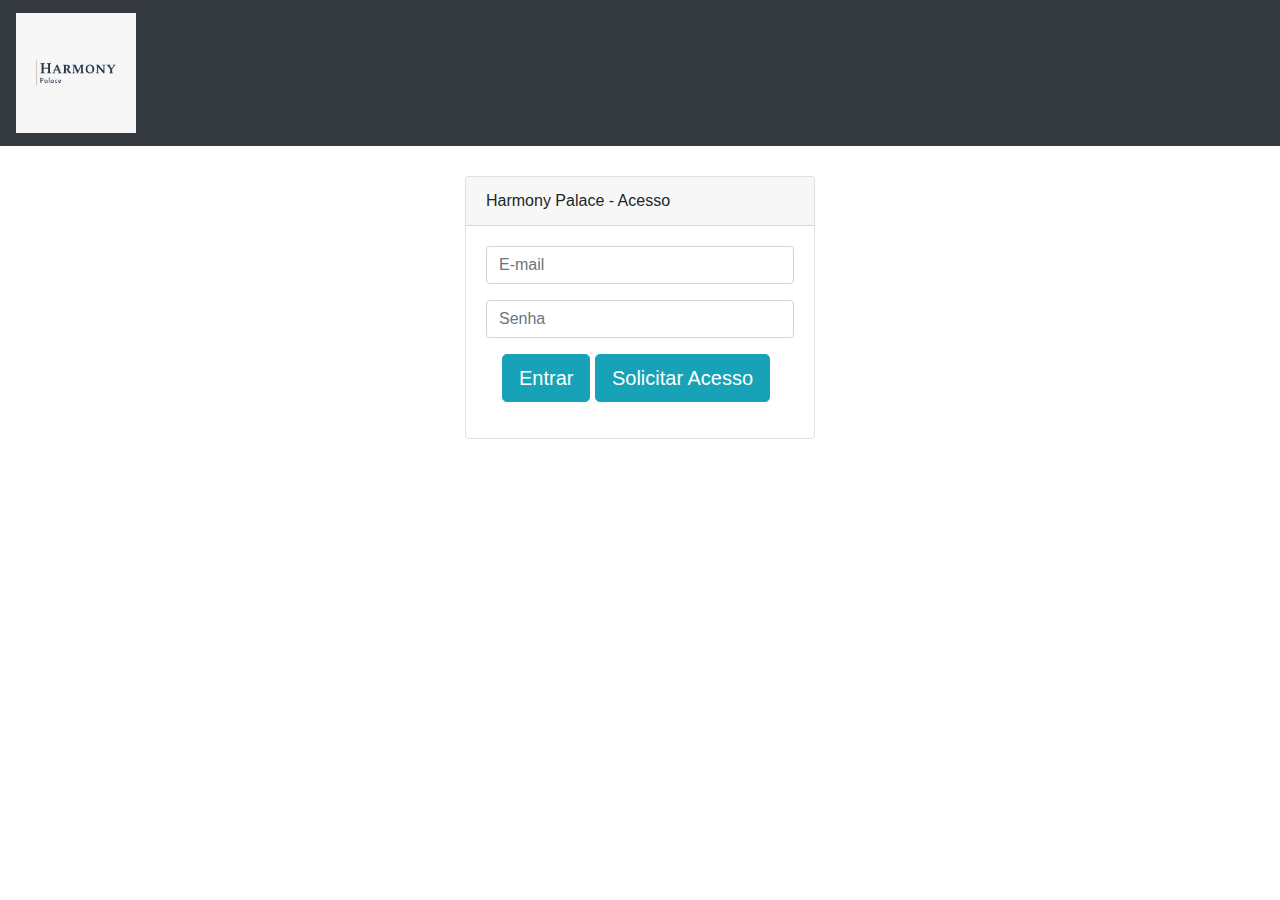
<file: index.html>
<html>
  <head>
    <meta charset="utf-8" />
    <title>Login Harmony Palace</title>

    <link rel="stylesheet" href="https://maxcdn.bootstrapcdn.com/bootstrap/4.0.0/css/bootstrap.min.css" integrity="sha384-Gn5384xqQ1aoWXA+058RXPxPg6fy4IWvTNh0E263XmFcJlSAwiGgFAW/dAiS6JXm" crossorigin="anonymous">
    <link rel="stylesheet" href="./estilo/style.css">
    <script src="./script/login.js" defer></script>
  </head>
      
  <body class="bd-body">

    <nav class="navbar navbar-dark bg-dark">
      <a class="navbar-brand" href="#"> <img src="./estilo/logo.png" width="120" height="120" class="d-inline-block align-top" alt=""> </a>
    </nav>
    <div class="container">    
      <div class="row">
        <div class="card-login">
          <div class="card">
            <div  class="card-header">
              Harmony Palace - Acesso
            </div>
            <div class="card-body">
              <form method="post">
                <div class="form-group">
                  <input id="email" type="email" class="form-control" placeholder="E-mail">
                </div>
                <div class="form-group">
                  <input id="senha" type="password" class="form-control" placeholder="Senha">
                </div>
                <button class="btn btn-lg btn-info ml-3" type="submit">Entrar</button>
                <a href="cadastro.html" class="btn btn-lg btn-info">Solicitar Acesso</button></a>
              </form>
            </div>
          </div>
        </div>
    </div>
  </body>
</html>
</file>
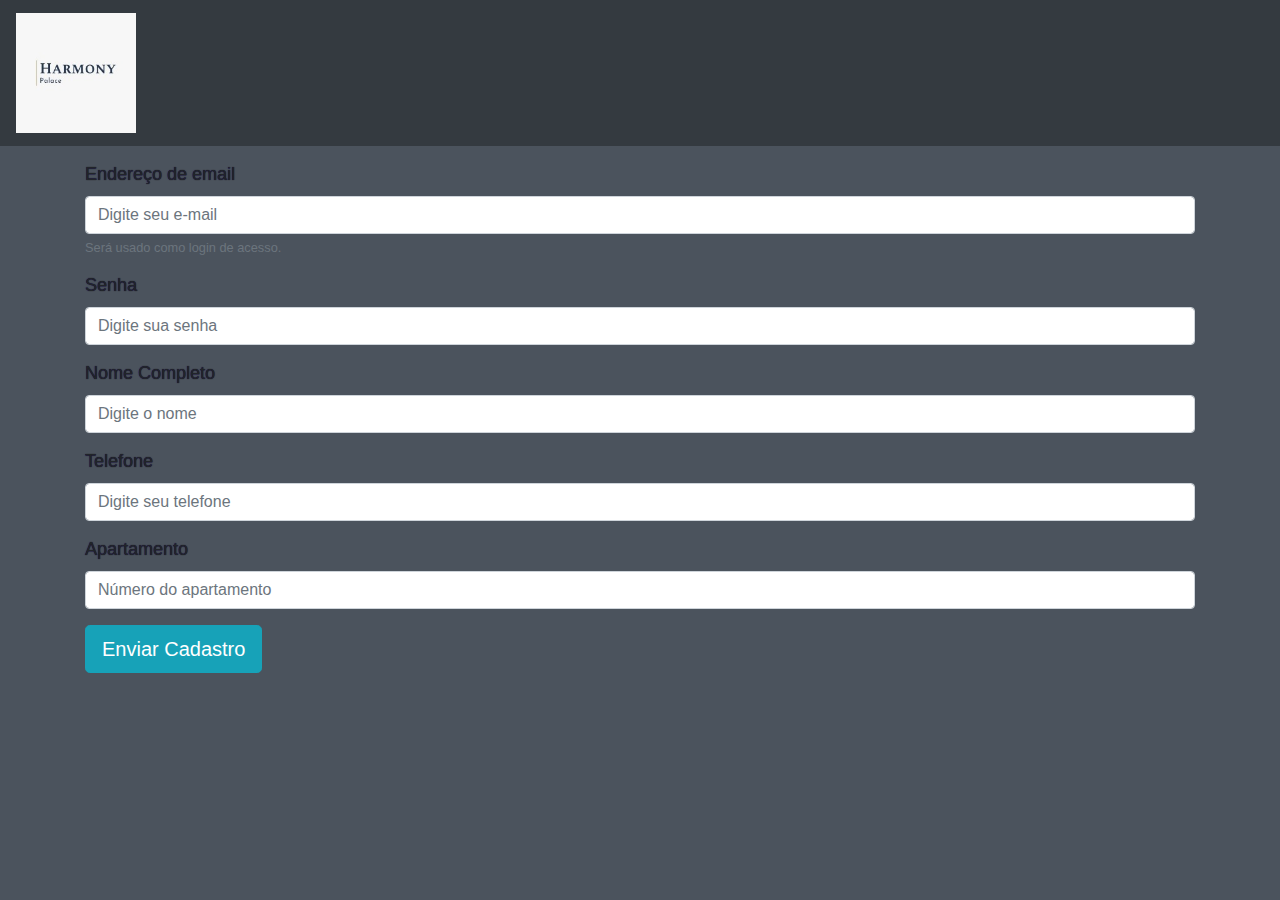
<file: cadastro.html>
<html>
  <head>
    <meta charset="utf-8" />
    <title>Cadastro Harmony Palace</title>
    
    <link rel="stylesheet" href="https://maxcdn.bootstrapcdn.com/bootstrap/4.0.0/css/bootstrap.min.css" integrity="sha384-Gn5384xqQ1aoWXA+058RXPxPg6fy4IWvTNh0E263XmFcJlSAwiGgFAW/dAiS6JXm" crossorigin="anonymous">
    <link rel="stylesheet" href="./estilo/style.css">
    <script src="./script/cadastro.js" defer></script>
  </head>

  <body class="bg-body">

    <nav class="navbar navbar-dark bg-dark">
      <a class="navbar-brand" href="index.html"> <img src="./estilo/logo.png" width="120" height="120" class="d-inline-block align-top" alt=""> </a>
    </nav>
    
    <div class="container">    
      <form name="formulario" method="post" action="#" >
        <div class="form-group">
                <label>Endereço de email</label>
                <input id="email" type="email" class="form-control" placeholder="Digite seu e-mail" >
                <small  class="form-text text-muted">Será usado como login de acesso.</small>
                
                <label>Senha</label>
                <input id="senha" type="password" class="form-control" placeholder="Digite sua senha" >
                
                <label>Nome Completo</label>
                <input id="nome" type="text" class="form-control" placeholder="Digite o nome" >
                
                <label>Telefone</label>
                <input id="tel" type="text" class="form-control" placeholder="Digite seu telefone" >
                
                <label>Apartamento</label>
                <input id="apto" type="text" class="form-control" placeholder="Número do apartamento">
                <div id="ok"></div>
          </div>    
        <button href="cadastro.html" style="color: white" class="btn btn-lg btn-info" type="submit">Enviar Cadastro</button>
      </form>
    </div>    
  </body>
</html>
</file>
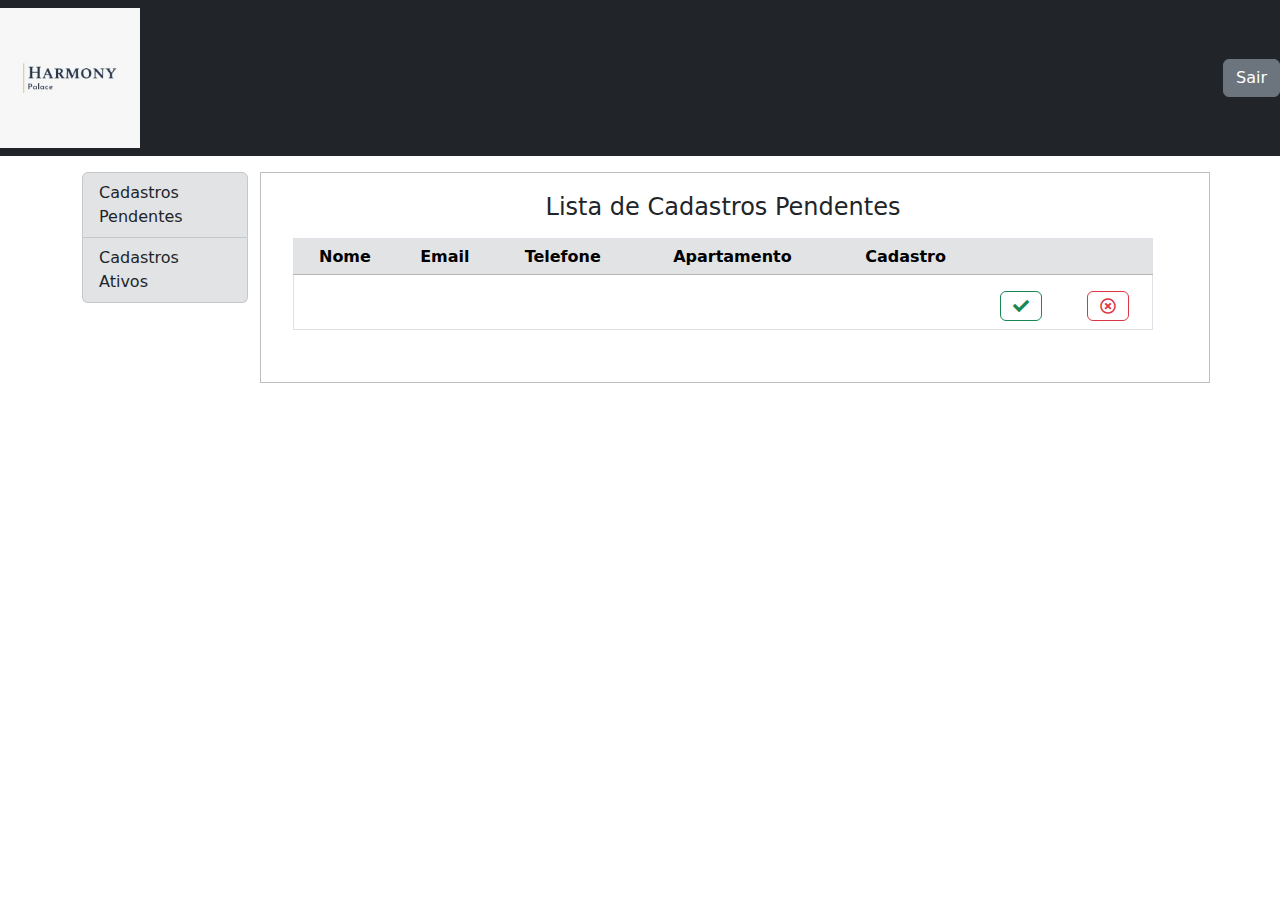
<file: painel_sindico.html>
<html>

<head>
    <meta charset="utf-8" />
    <meta name="viewport" content="width=device-width, initial-scale=1">
    <title>Painel Síndico</title>
    <link rel="stylesheet" href="estilo/style.css">
    <link href="https://cdn.jsdelivr.net/npm/bootstrap@5.2.0/dist/css/bootstrap.min.css" rel="stylesheet">
    <link rel="stylesheet" href="https://use.fontawesome.com/releases/v5.3.1/css/all.css">
</head>

<body class="">
    <nav class="navbar navbar-dark bg-dark">
        <div>
            <a class="d-flex" href="#">
                <img src="estilo/logo.png" width="140" height="140" class="align-right">

            </a>
        </div>
        <a class="btn btn-secondary" href="logout.php">Sair</a>
    </nav>
    <div class="container mt-3">
        <div class="row">
            <div class="col-md-2 col-lg-2 menu">
                <ul class="list-group">
                    <li class="list-group-item list-group-item-action list-group-item-secondary"><a
                            style="text-decoration:none" href="painel_sindico.php?pendentes">Cadastros Pendentes</a>
                    </li>
                    <li class="list-group-item list-group-item-action list-group-item-secondary"><a
                            style="text-decoration:none" href="painel_sindico_ativos.php?ativos">Cadastros Ativos</a>
                    </li>
                </ul>
            </div>
            <div class="col-md-10 col-lg-10">
                <div class="col ">
                    <div class="row pagina">
                        <div class="row ">
                            <h4 id="txttitulo" class="mb-3">Lista de Cadastros Pendentes</h4>
                            <form id="form" action="#" method="POST">
                                <div id="divmaster" class="table-responsive-sm table-responsive-md table-responsive-lg">
                                    <table class="table table-hover pagina">
                                        <div class="container">
                                            <thead>
                                                <tr class="table-secondary">
                                                    <div id="divheader" class="">
                                                        <th scope="col">
                                                            <div>Nome</div>
                                                        </th>
                                                        <th scope="col">
                                                            <div>Email</div>
                                                        </th>
                                                        <th scope="col">
                                                            <div>Telefone</div>
                                                        </th>
                                                        <th scope="col">
                                                            <div>Apartamento</div>
                                                        </th>
                                                        <th scope="col">
                                                            <div>Cadastro</div>
                                                        </th>
                                                        <th scope="col">
                                                            <div></div>
                                                        </th>
                                                        <th scope="col">
                                                            <div></div>
                                                        </th>
                                                    </div>
                                                </tr>
                                            </thead>

                                            <tbody>
                                                <div class="">
                                                    <tr>
                                                        <div class="d-flex d-sm-flex">
                                                            <td>
                                                                <div>
                                                                </div>
                                                            </td>
                                                            <td>
                                                                <div>
                                                                </div>
                                                            </td>
                                                            <td>
                                                                <div>
                                                                </div>
                                                            </td>
                                                            <td>
                                                                <div>
                                                                </div>
                                                            </td>
                                                            <td>
                                                                <div>
                                                                </div>
                                                            </td>
                                                            <td>
                                                                <div><button
                                                                        class="btn btn-outline-success fas fa-check mt-2"></button>
                                                                </div>
                                                            </td>
                                                            <td>
                                                                <div><button
                                                                        class="btn btn-outline-danger far fa-times-circle mt-2"></button>
                                                                </div>
                                                            </td>
                                                            <input id="inputvazio" type="hidden">
                                                        </div>
                                                    </tr>
                                                </div>
                                            </tbody>
                                        </div>
                                    </table>
                                </div>
                            </form>
                        </div>
                    </div>
                </div>
            </div>
        </div>
    </div>
</body>

</html>
</file>
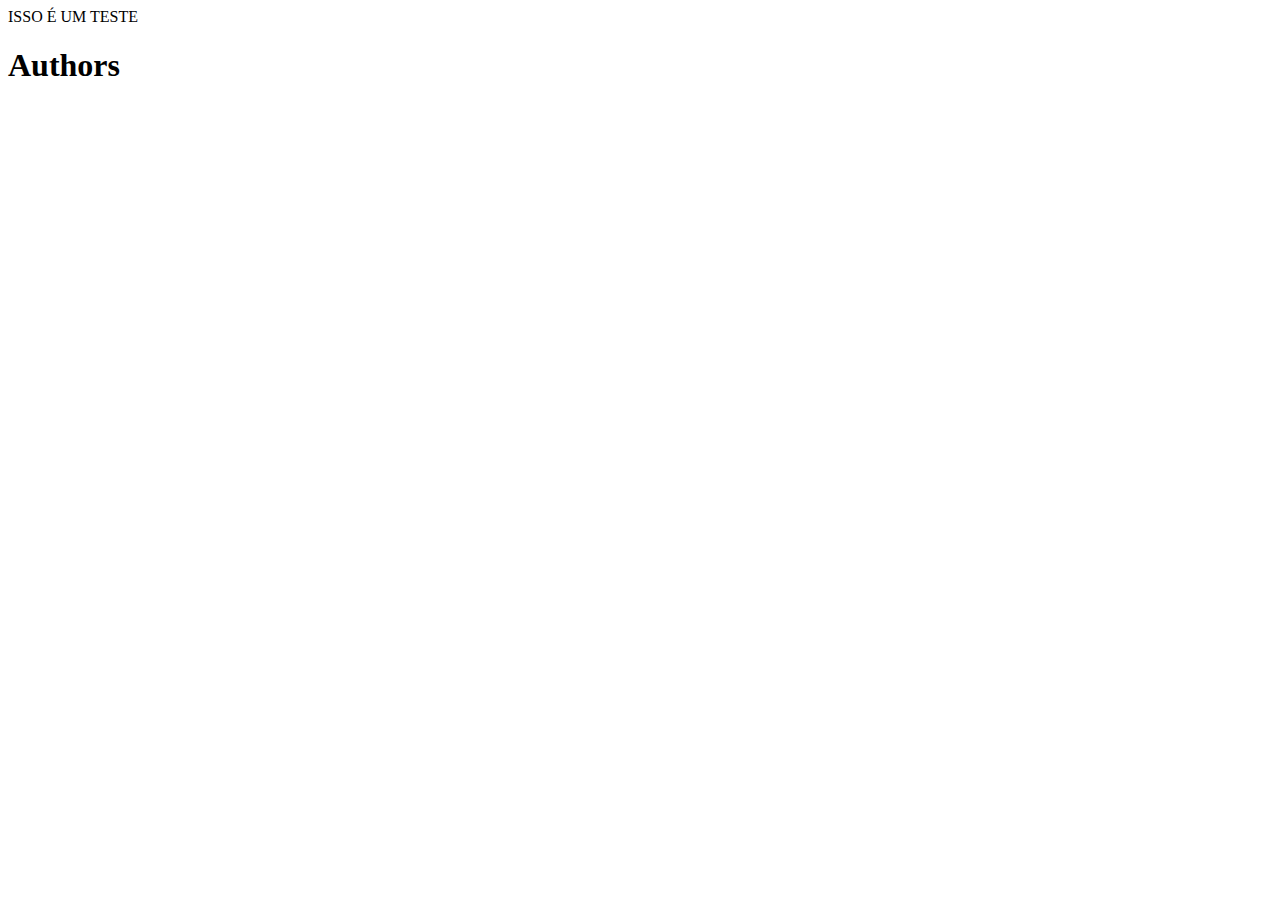
<file: teste.html>
<!DOCTYPE html>
<html lang="en">
<head>
    <meta charset="UTF-8">
    <meta http-equiv="X-UA-Compatible" content="IE=edge">
    <meta name="viewport" content="width=device-width, initial-scale=1.0">
    <title>PAGINA PARA TESTES</title>
</head>
<body>
    ISSO É UM TESTE

    <h1>Authors</h1>
    <ul id="authors"></ul>
    
    <script>

        const ul = document.getElementById('authors');
        const url = 'https://randomuser.me/api/?results=10';

        function createNode(element) {
            return document.createElement(element);
        }

        function append(parent, el) {
            return parent.appendChild(el);
        }
        
        fetch(url)
        .then((resp) => resp.json())
        .then(function(data) {
            let authors = data.results;
            return authors.map(function(author) {
                let li = createNode('li');
                let img = createNode('img');
                let span = createNode('span');
                img.src = author.picture.medium;
                span.innerHTML = `${author.name.first} ${author.name.last}`;
                append(li, img);
                append(li, span);
                append(ul, li);
            })
        })
        .catch (function(error) {
            console.log(error);
        });
        
           

    </script>
</body>
</html>
</file>
<file: estilo/style.css>
.card-login {
    padding: 30px 0 0 0;
    width: 350px;
    margin: 0 auto;
  }
  
  .bg-body {
    background-color: #4b535d;
  }
  
  label {
    padding-top: 15px;
    font-size: large;
    text-shadow: 0 0 1px #110101, 0 0 0.5px #3030de ;
  }
  
  .menu {
      margin-bottom: 25px;
  }
  
  .app {
      margin-top: 25px;
  }
  
  .pagina {
    border: 1px solid rgb(191, 191, 191);
    padding:20px ;
    text-align: center;
    
  }
  
  li.list-group-item.active {
    background-color: #fff;
    border-color: #071f5f;
    border-left:solid 10px #071f5f;
  }
  
  li a {
      color: #212529;
  }
  
  li a:hover {
      text-decoration: none;
  }
  
  h4 {
      color: #071f5f ;
      text-align: center;
  }
 
  .div-sucesso {
    align-items:  center;
    border-style: dotted;
    border: 1px solid rgb(45, 182, 65);
  } 

  .alink {
    padding-left: 30px;
    margin-left: 1000px;
  }

  .containerteste { 
    width: 700px; 
    margin-left: auto;
    margin-right: auto; 
}

table th {
  padding: 20px;
}

table td {
  
  font-weight: bold;
  padding: 20px;
}

table td.other-month {
  opacity: .5;
}


table td, table th {
  text-align: center;
}

header {
  display: flex;
  justify-content: space-around;
  align-items: center;
  height: 100px;
}
</file>
